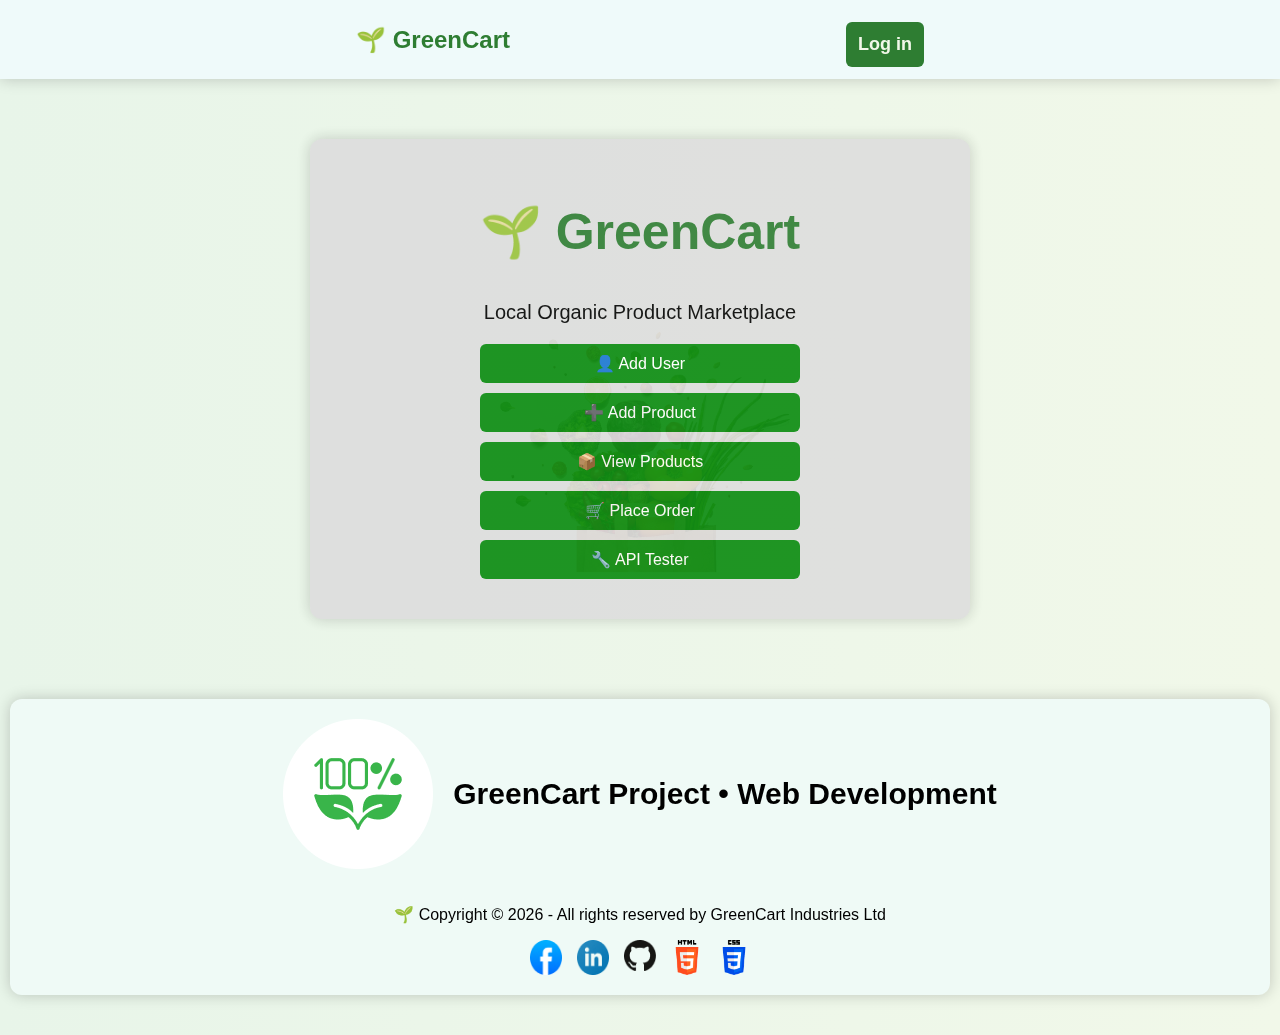
<file: index.html>
<!DOCTYPE html>
<html lang="en">

<head>
    <meta charset="UTF-8">
    <meta name="viewport" content="width=device-width, initial-scale=1.0">
    <title>GreenCart</title>
    <link rel="stylesheet" href="style.css">
</head>

<body>
    <!-- Background image -->
    <img class="bg" src="assets/hero-img.png" alt="Background">

    <!-- navbar.html -->
<div class="navbar">
    <div class="nav-left">
        <a href="index.html" class="brand">🌱 GreenCart</a>
    </div>
    <div class="nav-right-btn">
        <button class="">
            <a href="add_user.php">Log in</a>
        </button>
        
    </div>
</div>

    <!-- Main container -->
    <div class="container">
        <h1>🌱 GreenCart</h1>
        <p class="local">Local Organic Product Marketplace</p>

        <!-- Links / menu -->
        <a href="add_user.php">👤 Add User</a>
        <a href="add_product.php">➕ Add Product</a>
        <a href="get_products.php">📦 View Products</a>
        <a href="place_order.php">🛒 Place Order</a>
        <a href="view_data.php">🔧 API Tester</a>
    </div>

    <!-- Footer -->
    <div class="footer">
        <div class="fh">
            <img src="assets/healthy-100.png" alt="Healthy">
            <p class="fp">GreenCart Project • Web Development</p>
        </div>

        <div class="fm">
            <p>🌱 Copyright ©
                <span id="year"></span> -
                All rights reserved by GreenCart Industries Ltd
            </p>

            <div class="social">
                <img src="assets/facebook.png" alt="Facebook">
                <img src="assets/linkedin.png" alt="LinkedIn">
                <a class="ai" href="https://github.com/Wasima230Sultana/GreenCart">
                    <img src="assets/github.png" alt="GitHub">
                </a>
                <img src="assets/html-icon.png" alt="HTML">
                <img src="assets/css-icon.png" alt="CSS">
            </div>
        </div>
    </div>

    <script>
        document.getElementById("year").textContent = new Date().getFullYear();
    </script>
</body>

</html>
</file>
<file: style.css>
/* ===== GLOBAL ===== */
body {
    margin: 0;
    padding: 0;
    max-width: 100%;
    background: linear-gradient(to right, #e8f5e9, #f1f8e9);
    font-family: Arial, Helvetica, sans-serif;
}
/* Navbar styling */
.navbar {
    display: flex;
    justify-content: space-evenly;
    align-items: center;
    padding: 12px 20px;
    background-color: #effafa; /* light green */
    box-shadow: 0 0 15px rgba(0,0,0,0.2);
    margin-bottom: 20px;
}

.nav-left .brand {
    font-size: 24px;
    font-weight: bold;
    color: #2e7d32;
    text-decoration: none;
}

.nav-right a {
  margin-left: 15px;
  text-decoration: none;
  color: #2e7d32;
  font-weight: 500;
  transition: color 0.3s;
}
.nav-right-btn a {
     font-size: 18px;
    font-weight: bold;
    text-decoration: none;
    color: #f1f8e9;
    transition: color 0.3s; 
}
.nav-right a:hover {
    color: #145214;
}

/* Background only for Add User page */
body.user-page {
    background: url('assets/demo-app (2).webp') no-repeat center center fixed;
    background-size: cover;
}

/* ===== MAIN CONTAINER ===== */
.container {
    width: 100%;
    max-width: 600px;
    margin: 60px auto;
    background: #ddd;
    opacity: 0.9;
    padding: 30px;
    border-radius: 12px;
    box-shadow: 0 0 15px rgba(0, 0, 0, 0.2);
    position: relative;
    z-index: 1;
}

/* ===== HEADINGS ===== */
h1 {
    text-align: center;
    color: #2e7d32;
    margin-bottom: 20px;
    font-weight: bold;
    font-size: clamp(28px, 5vw, 50px);
}

/* ===== BACKGROUND IMAGE ===== */
.bg {
    width: 40%;
    max-width: 300px;
    position: fixed;
    top: 50%;
    left: 50%;
    transform: translate(-50%, -50%);
    z-index: -1;
    opacity: 0.7;
}

/* ===== LOCAL TEXT ===== */
.local {
    font-size: 20px;
    padding-top: 20px;
    text-align: center;
}

/* ===== FOOTER ===== */
.footer {
    background-color: rgb(239, 250, 246);
    border-radius: 12px;
    margin: 80px 10px 40px;
    box-shadow: 0 0 15px rgba(0, 0, 0, 0.2);
    padding: 20px;
    position: relative;
    z-index: 1;
}

.fh {
    display: flex;
    align-items: center;
    justify-content: center;
    gap: 20px;
    flex-wrap: wrap;
    padding-bottom: 20px;
}

.fp {
    font-size: clamp(20px, 4vw, 30px);
    font-weight: bolder;
    text-align: center;
}

.fm {
    text-align: center;
}

.social {
    display: flex;
    justify-content: center;
    gap: 15px;
    flex-wrap: wrap;
    margin-top: 10px;
}

.social img {
    width: 32px;
}

/* ===== LINKS ===== */
.container a {
    display: block;
    max-width: 300px;
    margin: 10px auto;
    padding: 10px;
    background: #088a0e;
    color: white;
    text-decoration: none;
    border-radius: 6px;
    text-align: center;
    font-size: 16px;
}

.container a:hover {
    background: #2e7d32;
}

/* Inline links */
.ai {
    background: none;
    display: inline;
}

.ai:hover {
    background: none;
}

/* ===== FORMS ===== */
input,
textarea,
select {
    width: 100%;
    padding: 10px;
    margin: 8px 0;
    border-radius: 6px;
    border: 1px solid #ccc;
}

button {
    width: 100%;
    padding: 12px;
    margin-top: 10px;
    background: #2e7d32;
    color: white;
    font-size: 15px;
    border: none;
    border-radius: 6px;
    cursor: pointer;
}

button:hover {
    background: #1b5e20;
}

/* ===== TABLE ===== */
table {
    width: 100%;
    border-collapse: collapse;
    margin-top: 15px;
    font-size: 14px;
}

th {
    background: #2e7d32;
    color: white;
    padding: 10px;
}

td {
    padding: 8px;
    text-align: center;
    border-bottom: 1px solid #ddd;
}

/* ===== API OUTPUT ===== */
pre {
    background: #f5f5f5;
    padding: 12px;
    border-radius: 6px;
    overflow-x: auto;
    font-size: 13px;
}

/* ===== RESPONSIVE ===== */
@media (max-width: 768px) {
    .container {
        padding: 20px;
        margin: 40px 10px;
    }

    .local {
        font-size: 16px;
    }

    button {
        font-size: 14px;
    }

    .bg {
        width: 60%;
        opacity: 0.5;
    }

    table {
        font-size: 12px;
    }
}
</file>
